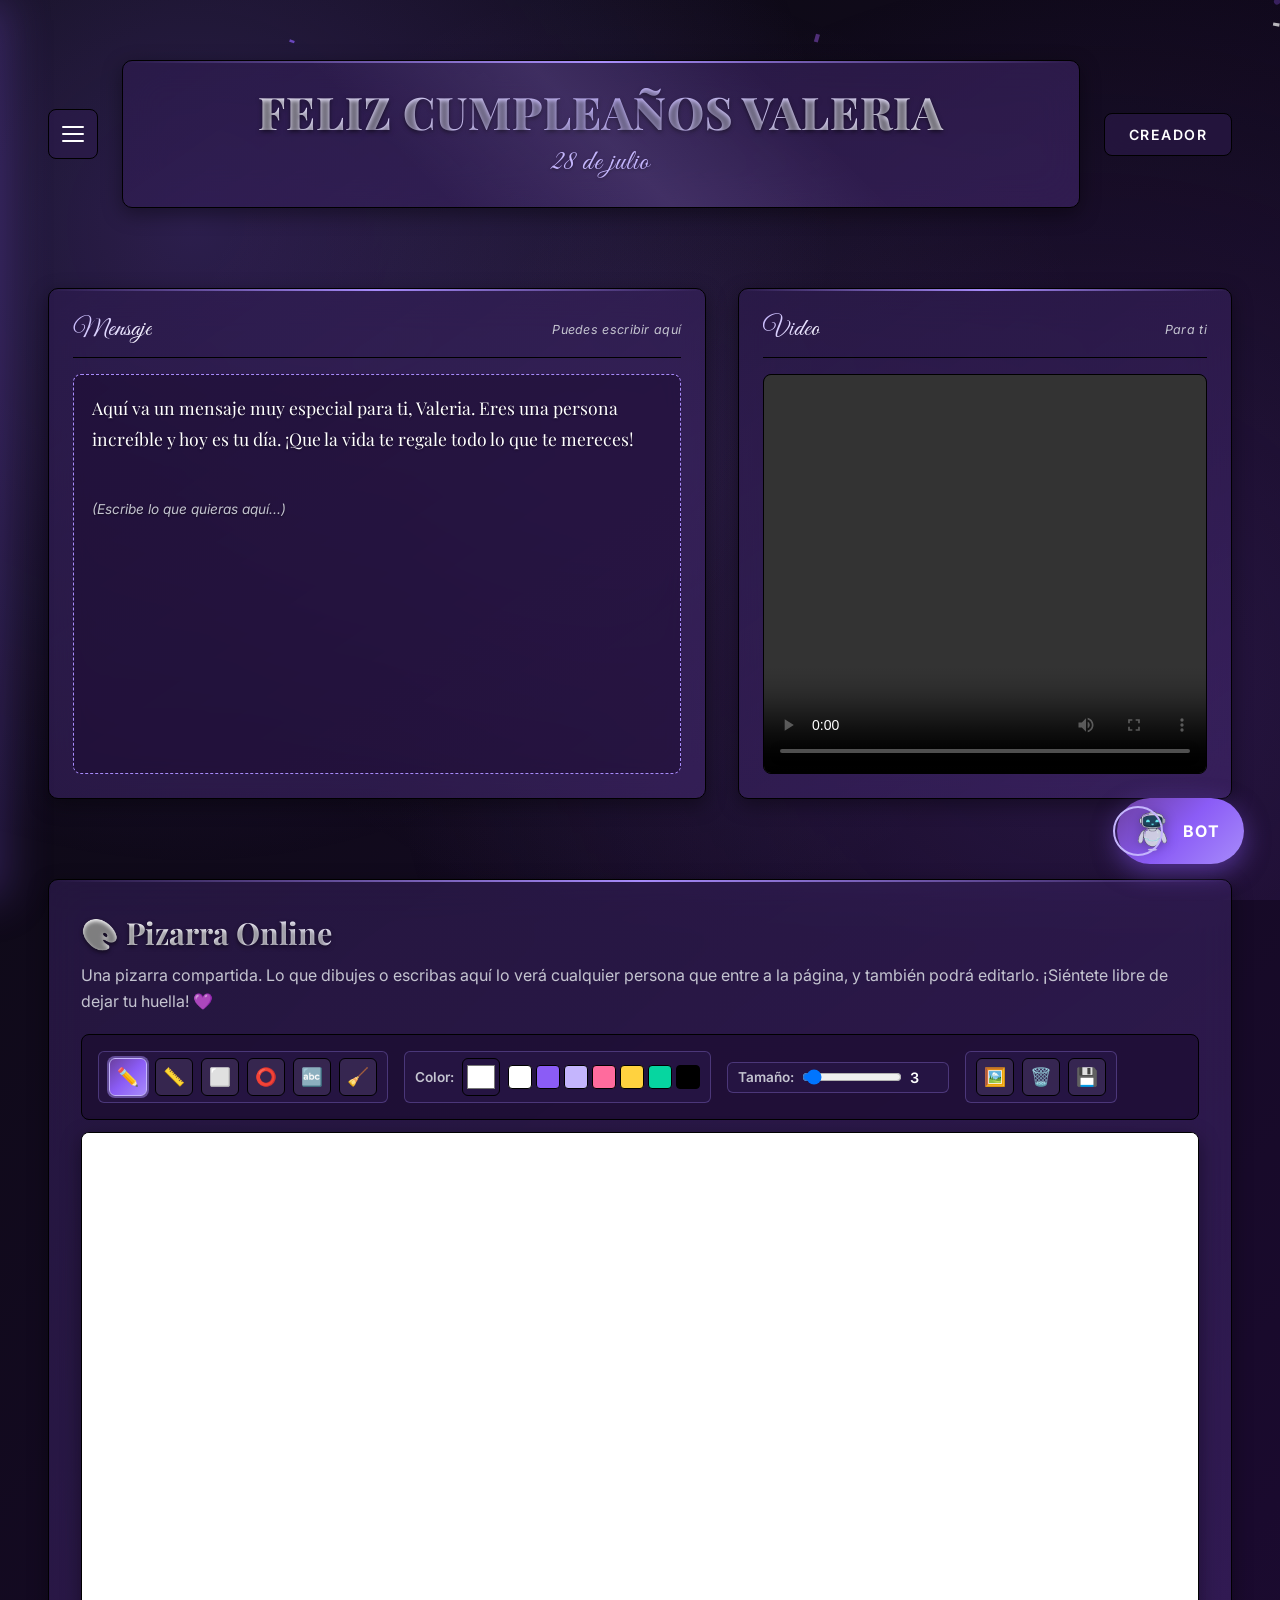
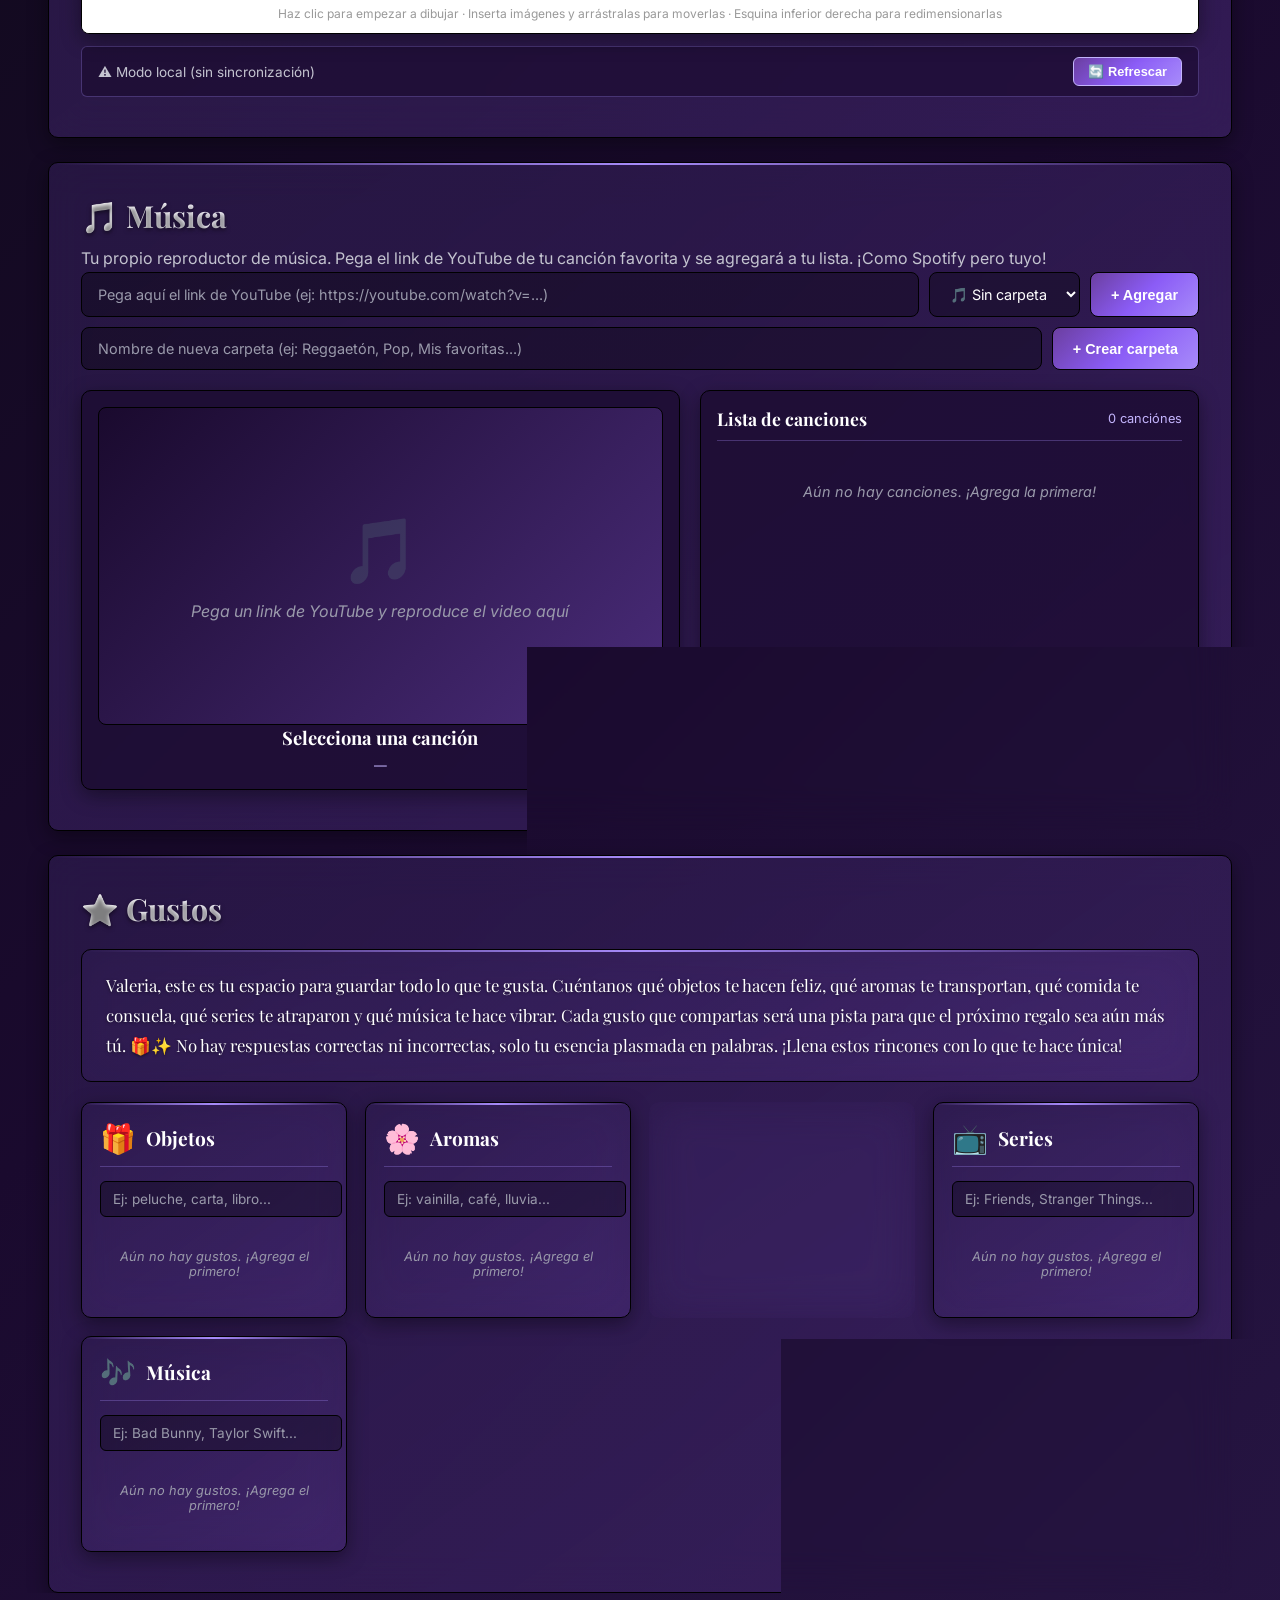
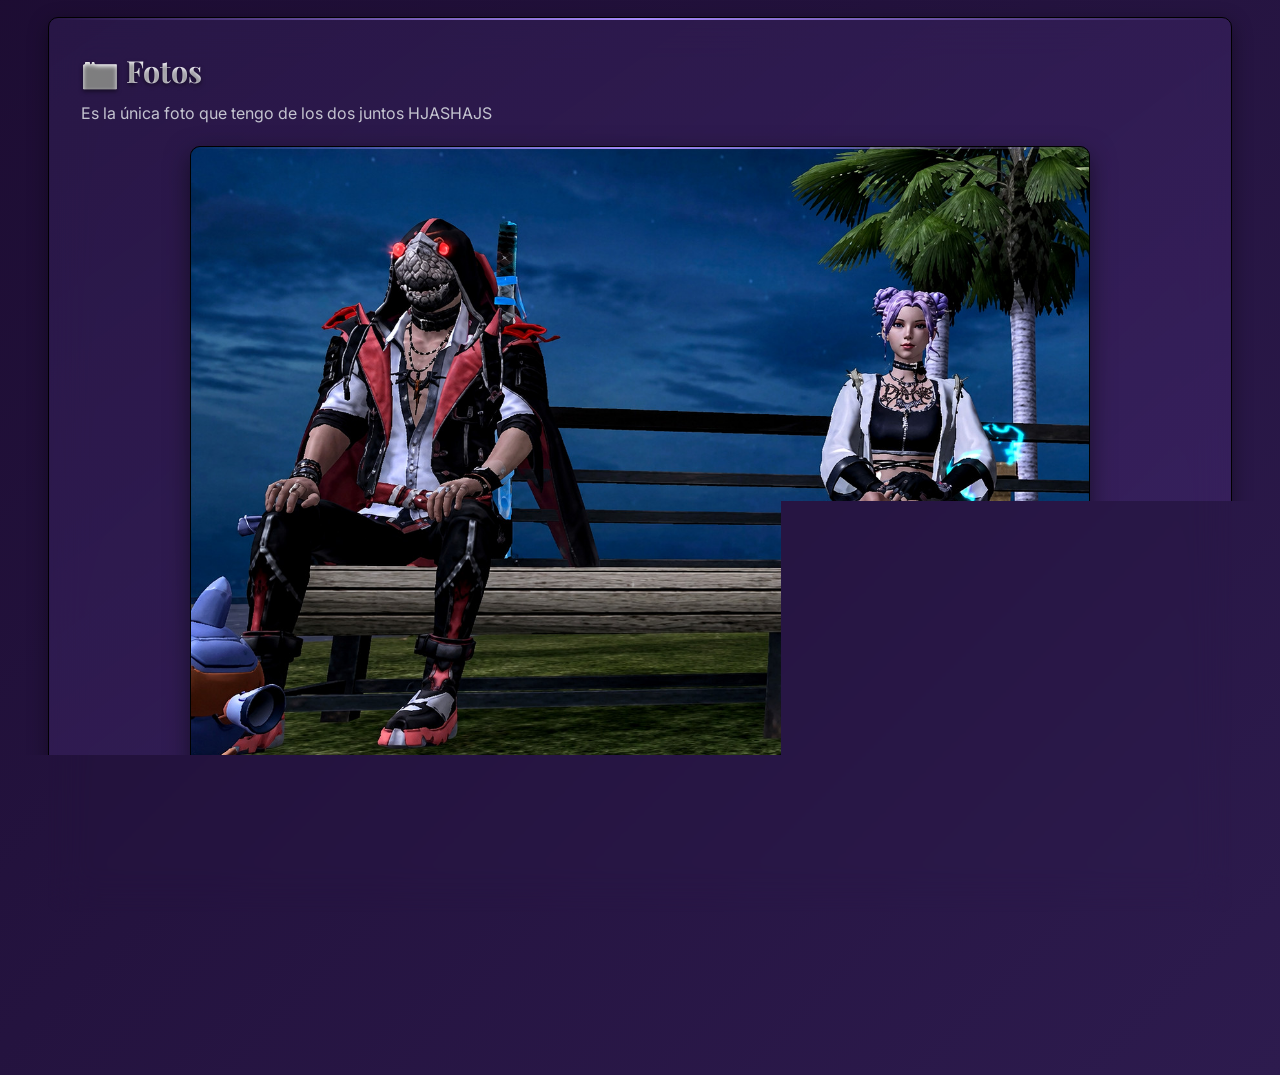
<file: index.html>
<!DOCTYPE html>
<html lang="es">
<head>
  <meta charset="UTF-8" />
  <meta name="viewport" content="width=device-width, initial-scale=1.0" />
  <title>Feliz Cumpleaños Valeria 🎂</title>
  <link rel="icon" type="image/png" sizes="64x64" href="assets/img/favicon.png" />
  <link rel="icon" type="image/png" sizes="32x32" href="assets/img/favicon-32.png" />
  <meta name="description" content="Una página especial para celebrar el cumpleaños de Valeria. 🎉" />

  <link rel="preconnect" href="https://fonts.googleapis.com" />
  <link rel="preconnect" href="https://fonts.gstatic.com" crossorigin />
  <link href="https://fonts.googleapis.com/css2?family=Great+Vibes&family=Playfair+Display:wght@400;700;900&family=Inter:wght@400;500;600;700&display=swap" rel="stylesheet" />

  <link rel="stylesheet" href="styles.css" />
  <link rel="stylesheet" href="sections.css" />
</head>
<body>

  <canvas id="confetti"></canvas>
  <div class="bg-halos" aria-hidden="true"></div>

  <!-- Drawer del menú hamburguesa -->
  <div class="drawer-overlay" id="drawerOverlay"></div>
  <aside class="drawer" id="drawer">
    <button class="drawer-close" id="drawerClose" aria-label="Cerrar menú">✕</button>
    <h3 class="drawer-title">Menú</h3>
    <nav class="drawer-nav">
      <a href="#inicio" class="drawer-link">🏠 Inicio</a>
      <a href="#mensaje" class="drawer-link">💌 Mensaje</a>
      <a href="#video" class="drawer-link">🎬 Video</a>
      <a href="#pizarra" class="drawer-link">🎨 Pizarra</a>
      <a href="#musica" class="drawer-link">🎵 Música</a>
      <a href="#gustos" class="drawer-link">⭐ Gustos</a>
      <a href="#fotos" class="drawer-link">📷 Fotos</a>
      <a href="creador.html" class="drawer-link">👤 Creador</a>
    </nav>
    <p class="drawer-footer">Feliz cumpleaños Valeria :D</p>
  </aside>

  <main class="main-content" id="inicio">

    <header class="main-header">
      <button class="btn-menu" id="btnMenu" aria-label="Abrir menú">
        <span></span><span></span><span></span>
      </button>

      <div class="title-box">
        <h1 class="title">FELIZ CUMPLEAÑOS VALERIA</h1>
        <p class="subtitle">28 de julio</p>
      </div>

      <a href="creador.html" class="btn-creator">
        <span>CREADOR</span>
      </a>
    </header>

    <!-- Mensaje + Video -->
    <section class="content-grid">
      <article class="card text-card" id="mensaje">
        <div class="card-header">
          <span class="card-tag">Mensaje</span>
          <span class="card-hint" id="editHint">Puedes escribir aquí</span>
        </div>
        <div
          class="editable-text"
          id="editableMessage"
          contenteditable="true"
          spellcheck="false"
        >Aquí va un mensaje muy especial para ti, Valeria. Eres una persona increíble y hoy es tu día. ¡Que la vida te regale todo lo que te mereces!<br><br><span class="placeholder-hint">(Escribe lo que quieras aquí...)</span></div>
      </article>

      <article class="card video-card" id="video">
        <div class="card-header">
          <span class="card-tag">Video</span>
          <span class="card-hint">Para ti</span>
        </div>
        <div class="video-wrapper">
          <video controls loop playsinline preload="metadata">
            <source src="assets/video/valee.mp4" type="video/mp4" />
            Tu navegador no soporta el elemento de video.
          </video>
        </div>
      </article>
    </section>

    <!-- ============ PIZARRA ============ -->
    <section class="extra-section pizarra-section" id="pizarra">
      <h2 class="section-title">🎨 Pizarra Online</h2>
      <p class="section-desc">Una pizarra compartida. Lo que dibujes o escribas aquí lo verá cualquier persona que entre a la página, y también podrá editarlo. ¡Siéntete libre de dejar tu huella! 💜</p>

      <div class="pizarra-toolbar">
        <div class="tool-group">
          <button class="tool-btn active" data-tool="pen" title="Lápiz">✏️</button>
          <button class="tool-btn" data-tool="line" title="Línea">📏</button>
          <button class="tool-btn" data-tool="rect" title="Rectángulo">⬜</button>
          <button class="tool-btn" data-tool="circle" title="Círculo">⭕</button>
          <button class="tool-btn" data-tool="text" title="Texto">🔤</button>
          <button class="tool-btn" data-tool="eraser" title="Borrador">🧹</button>
        </div>
        <div class="tool-group">
          <label class="tool-label">Color:</label>
          <input type="color" class="color-picker" id="pizarraColor" value="#ffffff" />
          <div class="color-presets">
            <button class="color-preset" style="background:#ffffff" data-color="#ffffff"></button>
            <button class="color-preset" style="background:#8b5cf6" data-color="#8b5cf6"></button>
            <button class="color-preset" style="background:#c4b5fd" data-color="#c4b5fd"></button>
            <button class="color-preset" style="background:#ff6b9d" data-color="#ff6b9d"></button>
            <button class="color-preset" style="background:#ffd23f" data-color="#ffd23f"></button>
            <button class="color-preset" style="background:#06d6a0" data-color="#06d6a0"></button>
            <button class="color-preset" style="background:#000000" data-color="#000000"></button>
          </div>
        </div>
        <div class="tool-group">
          <label class="tool-label">Tamaño:</label>
          <input type="range" class="size-slider" id="pizarraSize" min="1" max="40" value="3" />
          <span class="size-value" id="pizarraSizeValue">3</span>
        </div>
        <div class="tool-group">
          <button class="tool-btn" id="addImageBtn" title="Insertar imagen">🖼️</button>
          <input type="file" id="imageInput" accept="image/*" style="display:none" />
          <button class="tool-btn" id="clearBtn" title="Limpiar todo">🗑️</button>
          <button class="tool-btn" id="saveBtn" title="Guardar">💾</button>
        </div>
      </div>

      <div class="pizarra-container">
        <canvas id="pizarraCanvas" width="1200" height="700"></canvas>
        <div class="pizarra-hint">Haz clic para empezar a dibujar · Inserta imágenes y arrástralas para moverlas · Esquina inferior derecha para redimensionarlas</div>
      </div>

      <div class="pizarra-status">
        <span id="pizarraStatus">↻ Cargando estado compartido...</span>
        <button class="refresh-btn" id="refreshPizarra" title="Refrescar">🔄 Refrescar</button>
      </div>
    </section>


    <!-- ============ MÚSICA ============ -->
    <section class="extra-section musica-section" id="musica">
      <h2 class="section-title">🎵 Música</h2>
      <p class="section-desc">Tu propio reproductor de música. Pega el link de YouTube de tu canción favorita y se agregará a tu lista. ¡Como Spotify pero tuyo!</p>

      <div class="musica-add-row">
        <input type="text" class="musica-input" id="musicaInput" placeholder="Pega aquí el link de YouTube (ej: https://youtube.com/watch?v=...)" />
        <select class="musica-folder-select" id="musicaFolderSelect">
          <option value="">🎵 Sin carpeta</option>
        </select>
        <button class="musica-add-btn" id="musicaAddBtn">+ Agregar</button>
      </div>

      <div class="musica-folder-row">
        <input type="text" class="musica-folder-input" id="musicaFolderInput" placeholder="Nombre de nueva carpeta (ej: Reggaetón, Pop, Mis favoritas...)" />
        <button class="musica-folder-btn" id="musicaFolderBtn">+ Crear carpeta</button>
      </div>

      <div class="musica-player-area">
        <div class="musica-player">
          <!-- YouTube iframe directo -->
          <div class="yt-video-wrapper">
            <iframe id="ytFrame" src="" allow="accelerometer; autoplay; clipboard-write; encrypted-media; gyroscope; picture-in-picture" allowfullscreen frameborder="0"></iframe>
            <div class="yt-placeholder" id="ytPlaceholder">
              <span>🎵</span>
              <p>Pega un link de YouTube y reproduce el video aquí</p>
            </div>
          </div>

          <!-- Info de la canción actual -->
          <div class="mp3-info">
            <p class="mp3-title" id="mp3Title">Selecciona una canción</p>
            <p class="mp3-folder" id="mp3Folder">—</p>
          </div>
        </div>

        <div class="musica-list-area">
          <div class="musica-list-header">
            <h3>Lista de canciones</h3>
            <span class="musica-count" id="musicaCount">0 canciones</span>
          </div>
          <ul class="musica-list" id="musicaList">
            <li class="musica-empty">Aún no hay canciones. ¡Agrega la primera!</li>
          </ul>
        </div>
      </div>
    </section>

    <!-- ============ GUSTOS ============ -->
    <section class="extra-section gustos-section" id="gustos">
      <h2 class="section-title">⭐ Gustos</h2>
      <p class="gustos-intro">
        Valeria, este es tu espacio para guardar todo lo que te gusta. Cuéntanos qué objetos te hacen feliz,
        qué aromas te transportan, qué comida te consuela, qué series te atraparon y qué música te hace vibrar.
        Cada gusto que compartas será una pista para que el próximo regalo sea aún más tú. 🎁✨
        No hay respuestas correctas ni incorrectas, solo tu esencia plasmada en palabras.
        ¡Llena estos rincones con lo que te hace única!
      </p>

      <div class="gustos-grid">
        <article class="gusto-card" data-category="objetos">
          <header class="gusto-header">
            <span class="gusto-icon">🎁</span>
            <h3 class="gusto-title">Objetos</h3>
          </header>
          <div class="gusto-input-row">
            <input type="text" class="gusto-input" placeholder="Ej: peluche, carta, libro..." />
            <button class="gusto-add-btn">+</button>
          </div>
          <ul class="gusto-list"></ul>
        </article>

        <article class="gusto-card" data-category="aromas">
          <header class="gusto-header">
            <span class="gusto-icon">🌸</span>
            <h3 class="gusto-title">Aromas</h3>
          </header>
          <div class="gusto-input-row">
            <input type="text" class="gusto-input" placeholder="Ej: vainilla, café, lluvia..." />
            <button class="gusto-add-btn">+</button>
          </div>
          <ul class="gusto-list"></ul>
        </article>

        <article class="gusto-card" data-category="comida">
          <header class="gusto-header">
            <span class="gusto-icon">🍕</span>
            <h3 class="gusto-title">Comida</h3>
          </header>
          <div class="gusto-input-row">
            <input type="text" class="gusto-input" placeholder="Ej: pizza, chocolate, sushi..." />
            <button class="gusto-add-btn">+</button>
          </div>
          <ul class="gusto-list"></ul>
        </article>

        <article class="gusto-card" data-category="series">
          <header class="gusto-header">
            <span class="gusto-icon">📺</span>
            <h3 class="gusto-title">Series</h3>
          </header>
          <div class="gusto-input-row">
            <input type="text" class="gusto-input" placeholder="Ej: Friends, Stranger Things..." />
            <button class="gusto-add-btn">+</button>
          </div>
          <ul class="gusto-list"></ul>
        </article>

        <article class="gusto-card" data-category="musica">
          <header class="gusto-header">
            <span class="gusto-icon">🎶</span>
            <h3 class="gusto-title">Música</h3>
          </header>
          <div class="gusto-input-row">
            <input type="text" class="gusto-input" placeholder="Ej: Bad Bunny, Taylor Swift..." />
            <button class="gusto-add-btn">+</button>
          </div>
          <ul class="gusto-list"></ul>
        </article>
      </div>
    </section>

    <!-- ============ FOTOS ============ -->
    <section class="extra-section" id="fotos">
      <h2 class="section-title">📷 Fotos</h2>
      <p class="section-desc">Es la única foto que tengo de los dos juntos HJASHAJS</p>
      <div class="fotos-gallery">
        <div class="foto-card">
          <img src="assets/img/foto-juntos.jpg" alt="Foto juntos" class="foto-img" loading="lazy" />
        </div>
      </div>
    </section>

    <!-- Botón flotante BOT -->
    <button class="btn-bot" id="btnBot" aria-label="Abrir chat con el bot">
      <img src="assets/img/bot-avatar.png" alt="Bot" class="bot-img" />
      <span class="bot-label">BOT</span>
      <span class="bot-pulse"></span>
    </button>

  </main>

  <!-- Chatbot -->
  <div class="chat-overlay" id="chatOverlay"></div>
  <div class="chat-widget" id="chatWidget" aria-hidden="true">
    <header class="chat-header">
      <div class="chat-bot-info">
        <img src="assets/img/bot-avatar.png" alt="Bot" class="chat-avatar" />
        <div>
          <p class="chat-name">Bot Val</p>
          <p class="chat-status">En línea · siempre para ti</p>
        </div>
      </div>
      <button class="chat-close" id="chatClose" aria-label="Cerrar chat">✕</button>
    </header>

    <div class="chat-messages" id="chatMessages">
      <div class="msg bot-msg">
        ¡Hola Valeria! 🎉 Antes que nada: <strong>¡FELIZ CUMPLEAÑOS!</strong> Soy Bot Val, estoy aquí para darte buenos deseos y acompañarte hoy. ¿Cómo te sientes en tu día especial?
      </div>
    </div>

    <form class="chat-input-row" id="chatForm">
      <input type="text" id="chatInput" class="chat-input" placeholder="Escríbele al bot..." autocomplete="off" />
      <button type="submit" class="chat-send" aria-label="Enviar">➤</button>
    </form>
  </div>

  <script src="script.js"></script>
  <script src="sections.js"></script>
</body>
</html>
</file>
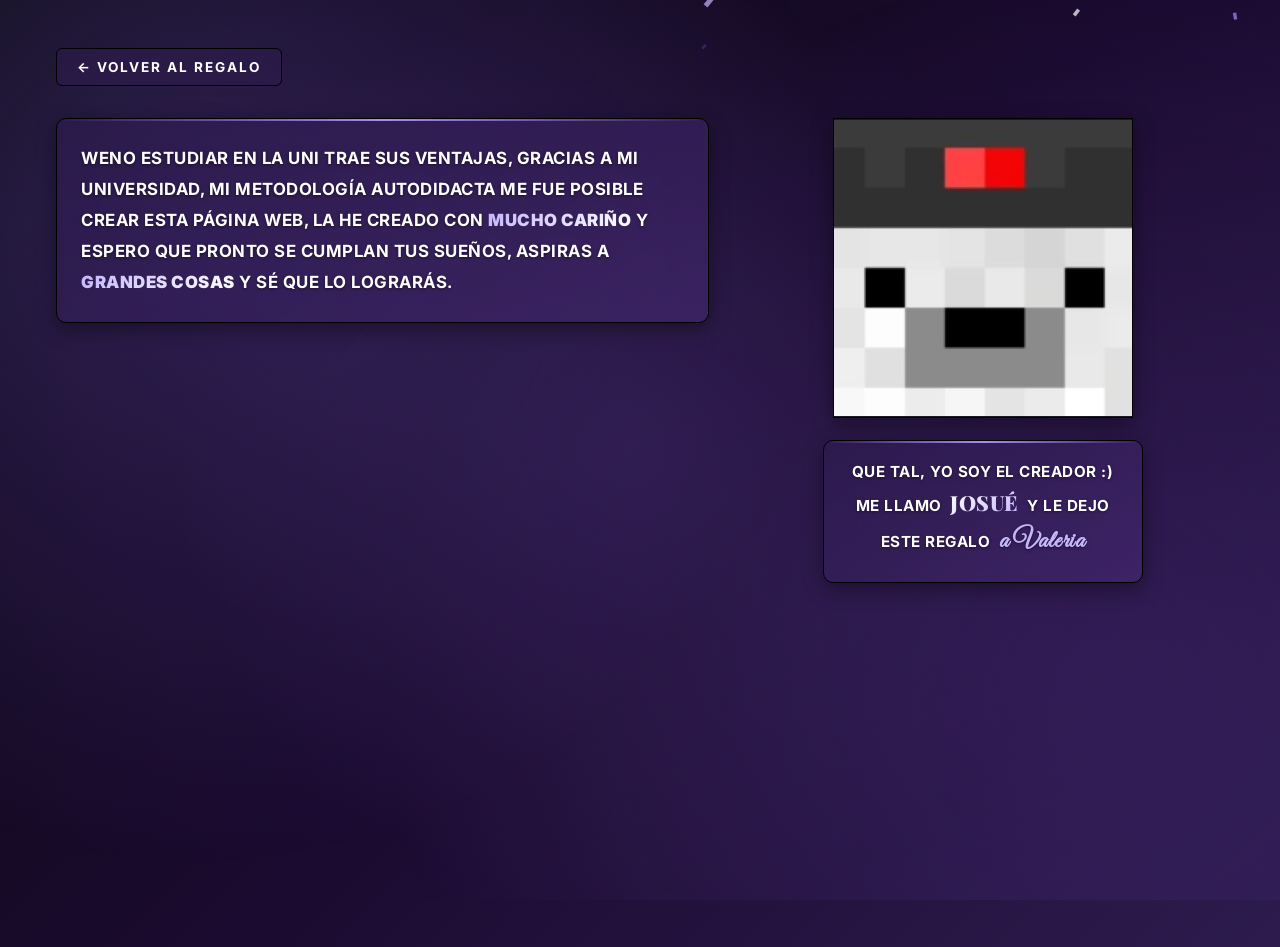
<file: creador.html>
<!DOCTYPE html>
<html lang="es">
<head>
  <meta charset="UTF-8" />
  <meta name="viewport" content="width=device-width, initial-scale=1.0" />
  <title>El Creador · Para Valeria</title>
  <link rel="icon" type="image/png" sizes="64x64" href="assets/img/favicon.png" />
  <link rel="icon" type="image/png" sizes="32x32" href="assets/img/favicon-32.png" />
  <link rel="preconnect" href="https://fonts.googleapis.com" />
  <link rel="preconnect" href="https://fonts.gstatic.com" crossorigin />
  <link href="https://fonts.googleapis.com/css2?family=Great+Vibes&family=Playfair+Display:wght@400;700;900&family=Inter:wght@400;500;600;700;900&display=swap" rel="stylesheet" />
  <link rel="stylesheet" href="styles.css" />
  <style>
    /* ====== Layout específico de la página del creador ====== */
    .creator-page {
      position: relative;
      z-index: 2;
      max-width: 1240px;
      margin: 0 auto;
      padding: 48px 36px 120px;
      min-height: 100vh;
    }

    /* Botón Volver */
    .back-btn {
      display: inline-flex;
      align-items: center;
      gap: 8px;
      padding: 10px 20px;
      border: 1.5px solid #000;
      border-radius: 6px;
      background: rgba(45, 27, 78, 0.6);
      color: var(--white);
      text-decoration: none;
      font-family: var(--font-body);
      font-weight: 700;
      font-size: 0.85rem;
      letter-spacing: 2px;
      text-transform: uppercase;
      transition: all 0.25s ease;
      margin-bottom: 32px;
    }
    .back-btn:hover {
      background: var(--purple-600);
      transform: translateX(-3px);
    }

    /* Grid de 2 columnas */
    .creator-grid {
      display: grid;
      grid-template-columns: 1.15fr 0.85fr;
      gap: 32px;
      align-items: start;
    }

    .creator-col-left {
      display: flex;
      flex-direction: column;
      gap: 24px;
    }
    .creator-col-right {
      display: flex;
      flex-direction: column;
      gap: 22px;
      align-items: center;
    }

    /* ====== Cajas con borde negro fino ====== */
    .creator-card {
      background: linear-gradient(145deg, rgba(45, 27, 78, 0.7), rgba(74, 44, 122, 0.5));
      backdrop-filter: blur(20px);
      -webkit-backdrop-filter: blur(20px);
      border: 1.5px solid #000;
      border-radius: 10px;
      padding: 24px;
      position: relative;
      box-shadow: 0 6px 20px rgba(0, 0, 0, 0.4);
      overflow: hidden;
    }
    .creator-card::before {
      content: '';
      position: absolute;
      top: 0; left: 0; right: 0;
      height: 2px;
      background: linear-gradient(90deg, transparent, var(--purple-400), transparent);
    }

    /* ====== Bloque de texto motivacional ====== */
    .creator-message {
      color: var(--white);
      font-family: 'Inter', sans-serif;
      font-weight: 700;
      font-size: 1.05rem;
      line-height: 1.85;
      letter-spacing: 0.5px;
      text-transform: uppercase;
      text-align: left;
      text-shadow: 0 1px 3px rgba(0, 0, 0, 0.5);
    }
    .creator-message .accent {
      background: linear-gradient(135deg, #c4b5fd, #ffffff);
      -webkit-background-clip: text;
      background-clip: text;
      -webkit-text-fill-color: transparent;
      font-weight: 900;
      text-shadow: none;
    }

    /* ====== Video del gato girando ====== */
    .cat-video-card {
      background: transparent;
      backdrop-filter: none;
      -webkit-backdrop-filter: none;
      border: none;
      border-radius: 0;
      padding: 0;
      box-shadow: none;
      position: relative;
      overflow: hidden;
    }
    .cat-video-wrapper {
      width: 100%;
      aspect-ratio: 9 / 16;
      max-height: 480px;
      margin: 0 auto;
      border-radius: 0;
      overflow: hidden;
      background: transparent;
      display: flex;
      align-items: center;
      justify-content: center;
      position: relative;
      border: none;
    }
    .cat-video-wrapper video {
      width: 100%;
      height: 100%;
      object-fit: cover;
      display: block;
    }

    /* ====== Foto del oso (cuadrada, sin bordes curvos, imagen completa) ====== */
    .creator-photo-card {
      width: 300px;
      height: 300px;
      border: 1.5px solid #000;
      border-radius: 0;
      padding: 0;
      background: #000;
      box-shadow: 0 6px 20px rgba(0, 0, 0, 0.4);
      overflow: hidden;
      position: relative;
    }
    .creator-photo {
      width: 100%;
      height: 100%;
      object-fit: contain;
      object-position: center;
      image-rendering: pixelated;
      image-rendering: -moz-crisp-edges;
      image-rendering: crisp-edges;
      display: block;
      background: #1a1a24;
    }

    /* ====== Texto de presentación ====== */
    .creator-intro-card {
      width: 100%;
      max-width: 320px;
      padding: 18px 22px;
      border: 1.5px solid #000;
      border-radius: 10px;
      background: linear-gradient(145deg, rgba(45, 27, 78, 0.75), rgba(74, 44, 122, 0.55));
      backdrop-filter: blur(20px);
      -webkit-backdrop-filter: blur(20px);
      box-shadow: 0 6px 20px rgba(0, 0, 0, 0.4);
      text-align: center;
      position: relative;
      overflow: hidden;
    }
    .creator-intro-card::before {
      content: '';
      position: absolute;
      top: 0; left: 0; right: 0;
      height: 2px;
      background: linear-gradient(90deg, transparent, var(--purple-400), transparent);
    }
    .creator-intro {
      color: var(--white);
      font-family: 'Inter', sans-serif;
      font-weight: 700;
      font-size: 0.95rem;
      line-height: 1.7;
      letter-spacing: 0.5px;
      text-transform: uppercase;
      text-shadow: 0 1px 3px rgba(0, 0, 0, 0.5);
    }
    .creator-intro .name {
      font-family: 'Playfair Display', serif;
      font-weight: 900;
      font-size: 1.3rem;
      background: linear-gradient(135deg, #ffffff, #c4b5fd);
      -webkit-background-clip: text;
      background-clip: text;
      -webkit-text-fill-color: transparent;
      text-transform: none;
      display: inline-block;
      margin: 0 4px;
      text-shadow: none;
    }
    .creator-intro .for {
      font-family: 'Great Vibes', cursive;
      font-size: 1.6rem;
      color: var(--purple-300);
      text-transform: none;
      display: inline-block;
      margin-left: 4px;
    }

    /* ====== RESPONSIVE ====== */
    @media (max-width: 900px) {
      .creator-grid {
        grid-template-columns: 1fr;
        gap: 28px;
      }
      .creator-col-right {
        align-items: center;
      }
    }
    @media (max-width: 600px) {
      .creator-page { padding: 32px 20px 100px; }
      .creator-message { font-size: 0.95rem; line-height: 1.7; }
      .creator-card { padding: 20px; }
      .creator-photo-card { width: 240px; height: 240px; border-radius: 0; }
    }
  </style>
</head>
<body>
  <canvas id="confetti"></canvas>
  <div class="bg-halos" aria-hidden="true"></div>

  <div class="creator-page">

    <!-- Botón VOLVER AL REGALO -->
    <a href="index.html" class="back-btn">← Volver al regalo</a>

    <!-- Grid principal 2 columnas -->
    <div class="creator-grid">

      <!-- ====== COLUMNA IZQUIERDA ====== -->
      <div class="creator-col-left">

        <!-- Bloque de texto motivacional -->
        <article class="creator-card">
          <p class="creator-message">
            WENO ESTUDIAR EN LA UNI TRAE SUS VENTAJAS, GRACIAS A MI UNIVERSIDAD,
            MI METODOLOGÍA AUTODIDACTA ME FUE POSIBLE CREAR ESTA PÁGINA WEB,
            LA HE CREADO CON <span class="accent">MUCHO CARIÑO</span> Y ESPERO
            QUE PRONTO SE CUMPLAN TUS SUEÑOS, ASPIRAS A <span class="accent">GRANDES COSAS</span>
            Y SÉ QUE LO LOGRARÁS.
          </p>
        </article>

        <!-- Video del gato girando (sin audio, en loop) -->
        <article class="cat-video-card">
          <div class="cat-video-wrapper">
            <video
              autoplay
              muted
              loop
              playsinline
              preload="auto"
            >
              <source src="assets/video/cat-spin.mp4" type="video/mp4" />
            </video>
          </div>
        </article>

      </div>

      <!-- ====== COLUMNA DERECHA ====== -->
      <div class="creator-col-right">

        <!-- Foto del oso de Minecraft (cuadrada) -->
        <div class="creator-photo-card">
          <img
            src="assets/img/minecraft-bear.png"
            alt="Foto del creador (oso de Minecraft)"
            class="creator-photo"
          />
        </div>

        <!-- Texto de presentación -->
        <div class="creator-intro-card">
          <p class="creator-intro">
            QUE TAL, YO SOY EL CREADOR :)<br>
            ME LLAMO <span class="name">JOSUÉ</span> Y LE DEJO<br>
            ESTE REGALO <span class="for">a Valeria</span>
          </p>
        </div>



      </div>
    </div>
  </div>

  <script>
    // Confeti (copia mínima)
    (function () {
      const canvas = document.getElementById('confetti');
      const ctx = canvas.getContext('2d');
      let pieces = [];
      function resize() {
        canvas.width = innerWidth;
        canvas.height = innerHeight;
      }
      resize();
      addEventListener('resize', resize);
      const colors = ['#8b5cf6', '#a78bfa', '#c4b5fd', '#6b3fa0', '#4a2c7a', '#ffffff', '#e4e4ec'];
      for (let i = 0; i < 40; i++) {
        pieces.push({
          x: Math.random() * canvas.width,
          y: Math.random() * -canvas.height,
          size: Math.random() * 8 + 4,
          color: colors[Math.floor(Math.random() * colors.length)],
          speed: Math.random() * 2 + 1,
          angle: Math.random() * Math.PI * 2,
          rot: Math.random() * 0.2 - 0.1,
        });
      }
      function draw() {
        ctx.clearRect(0, 0, canvas.width, canvas.height);
        pieces.forEach((p) => {
          p.y += p.speed;
          p.angle += p.rot;
          if (p.y > canvas.height + 10) {
            p.y = -10;
            p.x = Math.random() * canvas.width;
          }
          ctx.save();
          ctx.translate(p.x, p.y);
          ctx.rotate(p.angle);
          ctx.fillStyle = p.color;
          ctx.fillRect(-p.size / 2, -p.size / 4, p.size, p.size / 2);
          ctx.restore();
        });
        requestAnimationFrame(draw);
      }
      draw();
    })();
  </script>
</body>
</html>
</file>
<file: styles.css>
/* ============================================
   FELIZ CUMPLEAÑOS VALERIA 🎂
   Paleta: Morado · Negro · Gris · Blanco
   Estilo: Profesional con ambiente de cumpleaños
   Bordes: líneas negras finas
   ============================================ */

:root {
  /* ===== Paleta principal ===== */
  --purple-900: #1a0a2e;
  --purple-800: #2d1b4e;
  --purple-700: #4a2c7a;
  --purple-600: #6b3fa0;
  --purple-500: #8b5cf6;
  --purple-400: #a78bfa;
  --purple-300: #c4b5fd;
  --purple-200: #ddd6fe;
  --purple-100: #ede9fe;

  --black: #0a0a0f;
  --gray-900: #1a1a24;
  --gray-700: #2d2d3a;
  --gray-500: #6b6b7b;
  --gray-400: #9a9aab;
  --gray-300: #c4c4d0;
  --gray-200: #e4e4ec;
  --gray-100: #f4f4f8;
  --white: #ffffff;

  /* Degradados signature */
  --grad-primary: linear-gradient(135deg, #4a2c7a 0%, #8b5cf6 50%, #c4b5fd 100%);
  --grad-dark: linear-gradient(135deg, #0a0a0f 0%, #1a0a2e 50%, #2d1b4e 100%);
  --grad-card: linear-gradient(145deg, rgba(45, 27, 78, 0.7) 0%, rgba(74, 44, 122, 0.5) 100%);
  --grad-purple-soft: linear-gradient(135deg, #ede9fe 0%, #c4b5fd 100%);
  --grad-bot: linear-gradient(135deg, #6b3fa0 0%, #8b5cf6 50%, #a78bfa 100%);

  /* Tipografías */
  --font-title: 'Playfair Display', Georgia, serif;
  --font-script: 'Great Vibes', cursive;
  --font-body: 'Inter', system-ui, sans-serif;

  /* Bordes: línea negra fina */
  --border-line: 1.5px solid #000;
  --border-thin: 1px solid #000;
}

* {
  margin: 0;
  padding: 0;
  box-sizing: border-box;
}

html { scroll-behavior: smooth; }

body {
  font-family: var(--font-body);
  background: var(--grad-dark);
  color: var(--white);
  overflow-x: hidden;
  position: relative;
  min-height: 100vh;
  -webkit-font-smoothing: antialiased;
}

/* Fondo decorativo con halos morados */
.bg-halos {
  position: fixed;
  inset: 0;
  z-index: 0;
  pointer-events: none;
  background:
    radial-gradient(circle at 15% 25%, rgba(139, 92, 246, 0.25), transparent 50%),
    radial-gradient(circle at 85% 75%, rgba(74, 44, 122, 0.35), transparent 55%),
    radial-gradient(circle at 50% 50%, rgba(167, 139, 250, 0.10), transparent 60%);
  animation: halo-drift 18s ease-in-out infinite alternate;
}

@keyframes halo-drift {
  0% { transform: translate(0, 0) scale(1); }
  100% { transform: translate(-2%, 2%) scale(1.05); }
}

#confetti {
  position: fixed;
  inset: 0;
  z-index: 1;
  pointer-events: none;
  opacity: 0.7;
}

/* ============================================
   MAIN CONTENT
   ============================================ */
.main-content {
  position: relative;
  z-index: 2;
  max-width: 1280px;
  margin: 0 auto;
  padding: 60px 48px 140px;
  min-height: 100vh;
}

/* ===== HEADER ===== */
.main-header {
  display: flex;
  align-items: center;
  gap: 24px;
  margin-bottom: 80px;
  flex-wrap: wrap;
}

.btn-menu {
  width: 50px;
  height: 50px;
  border: var(--border-line);
  border-radius: 8px;
  background: rgba(45, 27, 78, 0.6);
  backdrop-filter: blur(12px);
  -webkit-backdrop-filter: blur(12px);
  cursor: pointer;
  display: flex;
  flex-direction: column;
  justify-content: center;
  align-items: center;
  gap: 5px;
  flex-shrink: 0;
  transition: all 0.3s cubic-bezier(0.4, 0, 0.2, 1);
}

.btn-menu span {
  display: block;
  width: 22px;
  height: 2px;
  background: var(--white);
  border-radius: 2px;
  transition: all 0.3s ease;
}

.btn-menu:hover {
  background: var(--purple-600);
  transform: translateY(-2px);
}

.title-box {
  flex: 1;
  text-align: center;
  border: var(--border-line);
  border-radius: 10px;
  background: var(--grad-card);
  backdrop-filter: blur(20px);
  -webkit-backdrop-filter: blur(20px);
  padding: 26px 38px;
  position: relative;
  min-width: 280px;
  box-shadow: 0 6px 20px rgba(0, 0, 0, 0.4);
  overflow: hidden;
}

.title-box::before {
  content: '';
  position: absolute;
  top: 0; left: 0; right: 0;
  height: 2px;
  background: linear-gradient(90deg, transparent, var(--purple-400), transparent);
}

.title-box::after {
  content: '';
  position: absolute;
  top: -50%;
  left: -50%;
  width: 200%;
  height: 200%;
  background: linear-gradient(45deg, transparent 40%, rgba(196, 181, 253, 0.12) 50%, transparent 60%);
  animation: shimmer 6s ease-in-out infinite;
  pointer-events: none;
}

@keyframes shimmer {
  0%, 100% { transform: translate(-30%, -30%) rotate(0deg); }
  50% { transform: translate(-20%, -20%) rotate(45deg); }
}

.title {
  font-family: var(--font-title);
  font-weight: 900;
  font-size: clamp(1.8rem, 3.5vw, 3rem);
  letter-spacing: 1px;
  background: linear-gradient(135deg, #ffffff 0%, #c4b5fd 50%, #ffffff 100%);
  -webkit-background-clip: text;
  background-clip: text;
  -webkit-text-fill-color: transparent;
  line-height: 1.1;
  position: relative;
  text-shadow: 0 2px 4px rgba(0, 0, 0, 0.5);
}

.subtitle {
  font-family: var(--font-script);
  font-size: 1.8rem;
  color: var(--purple-300);
  margin-top: 8px;
  font-weight: 400;
  letter-spacing: 1px;
  text-shadow: 0 1px 3px rgba(0, 0, 0, 0.5);
}

.btn-creator {
  display: inline-flex;
  align-items: center;
  justify-content: center;
  padding: 12px 24px;
  border: var(--border-line);
  border-radius: 8px;
  background: rgba(45, 27, 78, 0.6);
  backdrop-filter: blur(12px);
  -webkit-backdrop-filter: blur(12px);
  color: var(--white);
  text-decoration: none;
  font-weight: 600;
  font-size: 0.88rem;
  letter-spacing: 1.5px;
  transition: all 0.3s cubic-bezier(0.4, 0, 0.2, 1);
  flex-shrink: 0;
}

.btn-creator:hover {
  background: var(--grad-primary);
  border-color: transparent;
  transform: translateY(-3px);
}

/* ===== CONTENT GRID ===== */
.content-grid {
  display: grid;
  grid-template-columns: 1.2fr 0.9fr;
  gap: 32px;
  margin-bottom: 80px;
}

.card {
  background: var(--grad-card);
  backdrop-filter: blur(20px);
  -webkit-backdrop-filter: blur(20px);
  border: var(--border-line);
  border-radius: 10px;
  padding: 24px;
  position: relative;
  transition: transform 0.4s cubic-bezier(0.4, 0, 0.2, 1), box-shadow 0.4s ease;
  box-shadow: 0 6px 20px rgba(0, 0, 0, 0.4);
  overflow: hidden;
}

.card::before {
  content: '';
  position: absolute;
  top: 0; left: 0; right: 0;
  height: 2px;
  background: linear-gradient(90deg, transparent, var(--purple-400), transparent);
}

.card:hover {
  transform: translateY(-5px);
  box-shadow: 0 10px 28px rgba(0, 0, 0, 0.5);
}

.card-header {
  display: flex;
  justify-content: space-between;
  align-items: center;
  margin-bottom: 16px;
  padding-bottom: 12px;
  border-bottom: var(--border-thin);
}

.card-tag {
  font-family: var(--font-script);
  font-weight: 400;
  font-size: 1.6rem;
  background: linear-gradient(135deg, #c4b5fd, #ffffff);
  -webkit-background-clip: text;
  background-clip: text;
  -webkit-text-fill-color: transparent;
}

.card-hint {
  font-size: 0.78rem;
  color: var(--gray-300);
  font-style: italic;
  letter-spacing: 0.3px;
}

/* Texto editable */
.text-card { display: flex; flex-direction: column; }

.editable-text {
  flex: 1;
  min-height: 240px;
  font-family: var(--font-title);
  font-weight: 400;
  font-size: 1.1rem;
  line-height: 1.75;
  color: var(--white);
  padding: 18px;
  border: 1.5px dashed var(--purple-400);
  border-radius: 8px;
  background: rgba(26, 10, 46, 0.5);
  outline: none;
  transition: all 0.3s ease;
  text-shadow: 0 1px 2px rgba(0, 0, 0, 0.5);
}

.editable-text:focus {
  border-color: var(--purple-300);
  border-style: solid;
  background: rgba(45, 27, 78, 0.7);
  box-shadow: 0 0 0 4px rgba(139, 92, 246, 0.15);
}

.placeholder-hint {
  display: block;
  margin-top: 12px;
  font-family: var(--font-body);
  font-size: 0.85rem;
  color: var(--gray-300);
  font-style: italic;
}

/* Video */
.video-card { display: flex; flex-direction: column; }

.video-wrapper {
  flex: 1;
  min-height: 400px;
  border-radius: 8px;
  overflow: hidden;
  background: var(--black);
  display: flex;
  align-items: center;
  justify-content: center;
  border: var(--border-thin);
}

.video-wrapper video {
  width: 100%;
  height: 100%;
  max-height: 560px;
  object-fit: cover;
  display: block;
}

/* ===== SECCIONES EXTRA ===== */
.extra-section {
  background: var(--grad-card);
  backdrop-filter: blur(20px);
  -webkit-backdrop-filter: blur(20px);
  border: var(--border-line);
  border-radius: 10px;
  padding: 32px;
  margin-bottom: 24px;
  opacity: 0;
  transform: translateY(40px);
  transition: opacity 0.8s ease, transform 0.8s ease;
  box-shadow: 0 6px 20px rgba(0, 0, 0, 0.4);
  position: relative;
  overflow: hidden;
}

.extra-section::before {
  content: '';
  position: absolute;
  top: 0; left: 0; right: 0;
  height: 2px;
  background: linear-gradient(90deg, transparent, var(--purple-400), transparent);
}

.extra-section.is-visible {
  opacity: 1;
  transform: translateY(0);
}

.section-title {
  font-family: var(--font-title);
  font-weight: 700;
  font-size: 1.9rem;
  margin-bottom: 10px;
  background: linear-gradient(135deg, #ffffff 0%, #c4b5fd 100%);
  -webkit-background-clip: text;
  background-clip: text;
  -webkit-text-fill-color: transparent;
  text-shadow: 0 2px 4px rgba(0, 0, 0, 0.5);
}

.section-desc {
  color: var(--gray-300);
  font-size: 1rem;
  line-height: 1.6;
}

/* ===== BOTÓN FLOTANTE BOT ===== */
.btn-bot {
  position: fixed;
  bottom: 36px;
  right: 36px;
  display: flex;
  align-items: center;
  gap: 10px;
  padding: 12px 24px 12px 14px;
  border: none;
  border-radius: 999px;
  background: var(--grad-bot);
  cursor: pointer;
  font-family: var(--font-body);
  font-weight: 700;
  font-size: 1rem;
  letter-spacing: 1.5px;
  color: var(--white);
  box-shadow: 0 8px 24px rgba(139, 92, 246, 0.5), 0 4px 12px rgba(26, 10, 46, 0.4);
  transition: all 0.3s cubic-bezier(0.4, 0, 0.2, 1);
  z-index: 50;
}

.btn-bot:hover {
  transform: translateY(-3px) scale(1.03);
  box-shadow: 0 14px 32px rgba(139, 92, 246, 0.65), 0 6px 16px rgba(26, 10, 46, 0.5);
}

.btn-bot:active {
  transform: translateY(0) scale(0.98);
}

.bot-img {
  width: 42px;
  height: 42px;
  object-fit: contain;
  filter: drop-shadow(0 2px 6px rgba(0,0,0,0.3));
  animation: bot-bob 3s ease-in-out infinite;
}

@keyframes bot-bob {
  0%, 100% { transform: translateY(0) rotate(-2deg); }
  50% { transform: translateY(-3px) rotate(2deg); }
}

.bot-label { position: relative; }

.bot-pulse {
  position: absolute;
  top: 50%;
  left: 21px;
  transform: translate(-50%, -50%);
  width: 50px;
  height: 50px;
  border-radius: 50%;
  border: 2px solid var(--purple-300);
  animation: bot-pulse 2.5s ease-out infinite;
  pointer-events: none;
}

@keyframes bot-pulse {
  0% { transform: translate(-50%, -50%) scale(0.9); opacity: 0.8; }
  100% { transform: translate(-50%, -50%) scale(1.6); opacity: 0; }
}

/* ============================================
   DRAWER (menú hamburguesa)
   ============================================ */
.drawer-overlay {
  position: fixed;
  inset: 0;
  background: rgba(10, 10, 15, 0.7);
  backdrop-filter: blur(6px);
  -webkit-backdrop-filter: blur(6px);
  opacity: 0;
  visibility: hidden;
  transition: opacity 0.3s ease, visibility 0.3s ease;
  z-index: 100;
}

.drawer-overlay.is-open {
  opacity: 1;
  visibility: visible;
}

.drawer {
  position: fixed;
  top: 0;
  left: 0;
  width: 320px;
  max-width: 85vw;
  height: 100vh;
  background: var(--grad-dark);
  border-right: var(--border-line);
  box-shadow: 8px 0 40px rgba(139, 92, 246, 0.25);
  padding: 36px 28px;
  transform: translateX(-100%);
  transition: transform 0.4s cubic-bezier(0.65, 0, 0.35, 1);
  z-index: 101;
  display: flex;
  flex-direction: column;
}

.drawer.is-open { transform: translateX(0); }

.drawer-close {
  position: absolute;
  top: 20px;
  right: 20px;
  width: 36px;
  height: 36px;
  border: 1.5px solid var(--purple-400);
  border-radius: 6px;
  background: rgba(255, 255, 255, 0.05);
  color: var(--white);
  cursor: pointer;
  font-size: 1rem;
  display: flex;
  align-items: center;
  justify-content: center;
  transition: all 0.25s ease;
}

.drawer-close:hover {
  background: var(--purple-600);
  border-color: var(--purple-300);
  transform: rotate(90deg);
}

.drawer-title {
  font-family: var(--font-title);
  font-weight: 900;
  font-size: 1.8rem;
  margin-bottom: 28px;
  background: var(--grad-primary);
  -webkit-background-clip: text;
  background-clip: text;
  -webkit-text-fill-color: transparent;
}

.drawer-nav {
  display: flex;
  flex-direction: column;
  gap: 4px;
}

.drawer-link {
  display: block;
  padding: 12px 16px;
  border-radius: 8px;
  color: var(--gray-200);
  text-decoration: none;
  font-weight: 500;
  font-size: 0.95rem;
  letter-spacing: 0.5px;
  transition: all 0.25s ease;
  border: 1px solid transparent;
}

.drawer-link:hover {
  background: rgba(139, 92, 246, 0.15);
  color: var(--white);
  border-color: rgba(167, 139, 250, 0.3);
  transform: translateX(6px);
}

.drawer-footer {
  margin-top: auto;
  padding-top: 24px;
  border-top: 1px dashed rgba(167, 139, 250, 0.3);
  font-family: var(--font-script);
  font-size: 1.5rem;
  color: var(--purple-300);
  text-align: center;
  letter-spacing: 0.5px;
}

/* ============================================
   CHAT WIDGET
   ============================================ */
.chat-overlay {
  position: fixed;
  inset: 0;
  background: rgba(10, 10, 15, 0.5);
  backdrop-filter: blur(4px);
  -webkit-backdrop-filter: blur(4px);
  opacity: 0;
  visibility: hidden;
  transition: opacity 0.3s ease, visibility 0.3s ease;
  z-index: 200;
}

.chat-overlay.is-open {
  opacity: 1;
  visibility: visible;
}

.chat-widget {
  position: fixed;
  bottom: 110px;
  right: 36px;
  width: 380px;
  max-width: calc(100vw - 32px);
  height: 540px;
  max-height: calc(100vh - 140px);
  background: var(--grad-card);
  border: var(--border-line);
  border-radius: 14px;
  box-shadow: 0 20px 50px rgba(26, 10, 46, 0.5);
  display: flex;
  flex-direction: column;
  transform: translateY(20px) scale(0.95);
  opacity: 0;
  visibility: hidden;
  transition: all 0.35s cubic-bezier(0.4, 0, 0.2, 1);
  z-index: 201;
  overflow: hidden;
  backdrop-filter: blur(20px);
  -webkit-backdrop-filter: blur(20px);
}

.chat-widget.is-open {
  transform: translateY(0) scale(1);
  opacity: 1;
  visibility: visible;
}

.chat-header {
  background: linear-gradient(135deg, #1a0a2e 0%, #2d1b4e 50%, #4a2c7a 100%);
  color: var(--white);
  padding: 16px 20px;
  display: flex;
  align-items: center;
  justify-content: space-between;
  border-bottom: var(--border-thin);
}

.chat-bot-info {
  display: flex;
  align-items: center;
  gap: 14px;
}

.chat-avatar {
  width: 48px;
  height: 48px;
  object-fit: contain;
  filter: drop-shadow(0 2px 4px rgba(0,0,0,0.3));
}

.chat-name {
  font-family: var(--font-title);
  font-weight: 700;
  font-size: 1.1rem;
  color: var(--white);
}

.chat-status {
  font-size: 0.75rem;
  color: var(--purple-300);
  letter-spacing: 0.3px;
}

.chat-close {
  background: rgba(255, 255, 255, 0.08);
  border: 1px solid rgba(167, 139, 250, 0.4);
  border-radius: 6px;
  width: 32px;
  height: 32px;
  color: var(--white);
  cursor: pointer;
  font-size: 0.9rem;
  transition: all 0.2s ease;
}

.chat-close:hover {
  background: var(--purple-600);
  border-color: var(--purple-300);
  transform: rotate(90deg);
}

.chat-messages {
  flex: 1;
  overflow-y: auto;
  padding: 22px;
  display: flex;
  flex-direction: column;
  gap: 14px;
  background: linear-gradient(180deg, rgba(26, 10, 46, 0.6) 0%, rgba(45, 27, 78, 0.6) 100%);
}

.msg {
  max-width: 82%;
  padding: 12px 16px;
  border-radius: 14px;
  font-size: 0.92rem;
  line-height: 1.55;
  animation: msgIn 0.35s cubic-bezier(0.4, 0, 0.2, 1);
}

@keyframes msgIn {
  from { opacity: 0; transform: translateY(10px); }
  to { opacity: 1; transform: translateY(0); }
}

.bot-msg {
  background: rgba(45, 27, 78, 0.85);
  color: var(--white);
  border-bottom-left-radius: 4px;
  align-self: flex-start;
  border: 1px solid rgba(167, 139, 250, 0.3);
}

.user-msg {
  background: var(--grad-bot);
  color: var(--white);
  border-bottom-right-radius: 4px;
  align-self: flex-end;
  box-shadow: 0 4px 12px rgba(139, 92, 246, 0.3);
}

.chat-input-row {
  display: flex;
  padding: 12px;
  border-top: var(--border-thin);
  background: rgba(26, 10, 46, 0.8);
  gap: 8px;
}

.chat-input {
  flex: 1;
  padding: 11px 16px;
  border: 1px solid var(--gray-700);
  border-radius: 999px;
  font-family: var(--font-body);
  font-size: 0.92rem;
  color: var(--white);
  outline: none;
  transition: border-color 0.2s ease, box-shadow 0.2s ease;
  background: rgba(0, 0, 0, 0.3);
}

.chat-input::placeholder { color: var(--gray-400); }

.chat-input:focus {
  border-color: var(--purple-500);
  box-shadow: 0 0 0 3px rgba(139, 92, 246, 0.15);
  background: rgba(0, 0, 0, 0.5);
}

.chat-send {
  width: 44px;
  height: 44px;
  border: none;
  border-radius: 50%;
  background: var(--grad-bot);
  color: var(--white);
  cursor: pointer;
  font-size: 1rem;
  transition: all 0.25s ease;
  display: flex;
  align-items: center;
  justify-content: center;
  box-shadow: 0 4px 12px rgba(139, 92, 246, 0.4);
}

.chat-send:hover {
  transform: scale(1.1) rotate(-5deg);
  box-shadow: 0 6px 16px rgba(139, 92, 246, 0.55);
}

/* ============================================
   RESPONSIVE
   ============================================ */
@media (max-width: 960px) {
  .main-content {
    padding: 40px 28px 120px;
  }
  .content-grid {
    grid-template-columns: 1fr;
  }
  .btn-bot {
    bottom: 24px;
    right: 24px;
    padding: 10px 20px 10px 12px;
  }
  .bot-img { width: 38px; height: 38px; }
  .bot-pulse { width: 46px; height: 46px; left: 19px; }
  .chat-widget {
    right: 16px;
    bottom: 90px;
    width: calc(100vw - 32px);
  }
}

@media (max-width: 600px) {
  .main-header {
    gap: 12px;
  }
  .title-box { padding: 22px 24px; min-width: 0; }
  .btn-creator { padding: 10px 16px; font-size: 0.8rem; }
  .video-wrapper { min-height: 300px; }
  .editable-text { min-height: 200px; font-size: 1rem; }
  .extra-section { padding: 26px 22px; }
}

/* Scrollbar */
.chat-messages::-webkit-scrollbar { width: 8px; }
.chat-messages::-webkit-scrollbar-track { background: transparent; }
.chat-messages::-webkit-scrollbar-thumb {
  background: var(--purple-300);
  border-radius: 4px;
}
.chat-messages::-webkit-scrollbar-thumb:hover {
  background: var(--purple-500);
}
</file>
<file: sections.css>
/* ============================================
   ESTILOS PARA LAS NUEVAS SECCIONES
   Pizarra · Cartas · Música · Gustos
   ============================================ */

/* ============ PIZARRA ============ */
.pizarra-section { padding-bottom: 40px; }

.pizarra-toolbar {
  display: flex;
  flex-wrap: wrap;
  gap: 16px;
  align-items: center;
  padding: 16px;
  background: rgba(26, 10, 46, 0.6);
  border: 1.5px solid #000;
  border-radius: 8px;
  margin: 20px 0 12px;
}

.tool-group {
  display: flex;
  align-items: center;
  gap: 8px;
  padding: 6px 10px;
  background: rgba(45, 27, 78, 0.5);
  border: 1px solid rgba(167, 139, 250, 0.3);
  border-radius: 6px;
}

.tool-label {
  font-size: 0.85rem;
  color: var(--gray-300);
  font-weight: 600;
}

.tool-btn {
  width: 38px;
  height: 38px;
  border: 1.5px solid #000;
  border-radius: 6px;
  background: rgba(255, 255, 255, 0.08);
  color: var(--white);
  cursor: pointer;
  font-size: 1.1rem;
  display: flex;
  align-items: center;
  justify-content: center;
  transition: all 0.2s ease;
}

.tool-btn:hover {
  background: var(--purple-600);
  transform: translateY(-2px);
}

.tool-btn.active {
  background: var(--grad-bot);
  border-color: var(--purple-300);
  box-shadow: 0 0 0 2px rgba(167, 139, 250, 0.5);
}

.color-picker {
  width: 38px;
  height: 38px;
  border: 1.5px solid #000;
  border-radius: 6px;
  cursor: pointer;
  background: transparent;
  padding: 2px;
}

.color-presets {
  display: flex;
  gap: 4px;
}

.color-preset {
  width: 24px;
  height: 24px;
  border: 1.5px solid #000;
  border-radius: 4px;
  cursor: pointer;
  transition: transform 0.15s ease;
}

.color-preset:hover { transform: scale(1.15); }

.size-slider {
  width: 100px;
  cursor: pointer;
}

.size-value {
  font-size: 0.9rem;
  color: var(--white);
  font-weight: 600;
  min-width: 28px;
}

.pizarra-container {
  position: relative;
  background: #ffffff;
  border: 1.5px solid #000;
  border-radius: 8px;
  overflow: hidden;
  box-shadow: 0 6px 20px rgba(0, 0, 0, 0.4);
}

#pizarraCanvas {
  display: block;
  width: 100%;
  height: 500px;
  cursor: crosshair;
  background: #ffffff;
  touch-action: none;
}

.pizarra-hint {
  position: absolute;
  bottom: 8px;
  left: 50%;
  transform: translateX(-50%);
  font-size: 0.75rem;
  color: #999;
  background: rgba(255, 255, 255, 0.8);
  padding: 4px 12px;
  border-radius: 4px;
  pointer-events: none;
  white-space: nowrap;
}

.pizarra-status {
  display: flex;
  justify-content: space-between;
  align-items: center;
  margin-top: 12px;
  padding: 10px 16px;
  background: rgba(26, 10, 46, 0.6);
  border: 1px solid rgba(167, 139, 250, 0.3);
  border-radius: 6px;
  font-size: 0.85rem;
  color: var(--gray-300);
}

.refresh-btn {
  background: var(--grad-bot);
  border: 1px solid var(--purple-300);
  color: var(--white);
  padding: 6px 14px;
  border-radius: 6px;
  cursor: pointer;
  font-weight: 600;
  font-size: 0.8rem;
  transition: all 0.2s ease;
}

.refresh-btn:hover { transform: translateY(-2px); }

/* Imágenes flotantes en la pizarra */
.pizarra-img {
  position: absolute;
  cursor: move;
  border: 2px dashed transparent;
  transition: border-color 0.2s ease;
}

.pizarra-img.selected {
  border-color: var(--purple-500);
  box-shadow: 0 0 0 3px rgba(139, 92, 246, 0.3);
}

.pizarra-img .resize-handle {
  position: absolute;
  bottom: -8px;
  right: -8px;
  width: 18px;
  height: 18px;
  background: var(--purple-500);
  border: 2px solid #000;
  border-radius: 50%;
  cursor: nwse-resize;
  display: none;
}

.pizarra-img.selected .resize-handle { display: block; }

.pizarra-img .delete-handle {
  position: absolute;
  top: -10px;
  right: -10px;
  width: 22px;
  height: 22px;
  background: #e63946;
  border: 2px solid #000;
  border-radius: 50%;
  cursor: pointer;
  display: none;
  align-items: center;
  justify-content: center;
  color: white;
  font-size: 0.85rem;
  font-weight: bold;
}

.pizarra-img.selected .delete-handle { display: flex; }

/* ============ CARTAS ============ */
.cartas-grid {
  display: grid;
  grid-template-columns: repeat(3, 1fr);
  gap: 20px;
  margin-top: 20px;
}

.carta-card {
  background: linear-gradient(145deg, rgba(45, 27, 78, 0.7), rgba(74, 44, 122, 0.5));
  backdrop-filter: blur(20px);
  -webkit-backdrop-filter: blur(20px);
  border: 1.5px solid #000;
  border-radius: 10px;
  overflow: hidden;
  display: flex;
  flex-direction: column;
  box-shadow: 0 6px 20px rgba(0, 0, 0, 0.4);
}

.carta-header {
  padding: 14px 18px;
  background: rgba(26, 10, 46, 0.8);
  border-bottom: 1px solid #000;
  display: flex;
  align-items: center;
  gap: 10px;
}

.carta-num {
  width: 28px;
  height: 28px;
  background: var(--grad-bot);
  border-radius: 50%;
  display: flex;
  align-items: center;
  justify-content: center;
  font-weight: 700;
  font-size: 0.9rem;
  color: var(--white);
  border: 1.5px solid #000;
}

.carta-label {
  font-family: var(--font-script);
  font-size: 1.3rem;
  color: var(--purple-300);
}

.carta-text {
  flex: 1;
  width: 100%;
  padding: 16px;
  background: rgba(0, 0, 0, 0.3);
  border: none;
  color: var(--white);
  font-family: var(--font-title);
  font-size: 1rem;
  line-height: 1.7;
  resize: vertical;
  min-height: 200px;
  outline: none;
}

.carta-text::placeholder {
  color: var(--gray-400);
  font-style: italic;
}

.carta-text:focus {
  background: rgba(0, 0, 0, 0.5);
  box-shadow: inset 0 0 0 2px var(--purple-500);
}

.carta-footer {
  padding: 8px 14px;
  background: rgba(26, 10, 46, 0.8);
  border-top: 1px solid #000;
  font-size: 0.75rem;
}

.carta-saved {
  color: var(--purple-300);
  font-style: italic;
}

@media (max-width: 768px) {
  .cartas-grid { grid-template-columns: 1fr; }
}

/* ============ MÚSICA ============ */
.musica-section { padding-bottom: 40px; }

.musica-add-row,
.musica-folder-row {
  display: flex;
  gap: 10px;
  margin-bottom: 10px;
  flex-wrap: wrap;
}

.musica-input,
.musica-folder-input {
  flex: 1;
  min-width: 200px;
  padding: 12px 16px;
  background: rgba(0, 0, 0, 0.3);
  border: 1.5px solid #000;
  border-radius: 8px;
  color: var(--white);
  font-family: var(--font-body);
  font-size: 0.9rem;
  outline: none;
  transition: all 0.2s ease;
}

.musica-input::placeholder,
.musica-folder-input::placeholder {
  color: var(--gray-400);
}

.musica-input:focus,
.musica-folder-input:focus {
  border-color: var(--purple-500);
  background: rgba(0, 0, 0, 0.5);
  box-shadow: 0 0 0 3px rgba(139, 92, 246, 0.15);
}

.musica-folder-select {
  padding: 12px 16px;
  background: rgba(0, 0, 0, 0.3);
  border: 1.5px solid #000;
  border-radius: 8px;
  color: var(--white);
  font-family: var(--font-body);
  font-size: 0.9rem;
  cursor: pointer;
  outline: none;
}

.musica-folder-select option {
  background: var(--purple-900);
  color: var(--white);
}

.musica-add-btn,
.musica-folder-btn {
  padding: 12px 20px;
  background: var(--grad-bot);
  border: 1.5px solid #000;
  border-radius: 8px;
  color: var(--white);
  font-weight: 600;
  cursor: pointer;
  font-size: 0.9rem;
  transition: all 0.2s ease;
  white-space: nowrap;
}

.musica-add-btn:hover,
.musica-folder-btn:hover {
  transform: translateY(-2px);
  box-shadow: 0 6px 16px rgba(139, 92, 246, 0.4);
}

.musica-player-area {
  display: grid;
  grid-template-columns: 1.2fr 1fr;
  gap: 20px;
  margin-top: 20px;
}

.musica-player {
  background: rgba(26, 10, 46, 0.7);
  border: 1.5px solid #000;
  border-radius: 10px;
  padding: 16px;
  box-shadow: 0 6px 20px rgba(0, 0, 0, 0.4);
}

/* YouTube player VISIBLE */
.yt-video-wrapper {
  position: relative;
  width: 100%;
  aspect-ratio: 16 / 9;
  max-height: 400px;
 background: linear-gradient(135deg, var(--purple-900), var(--purple-700));
  border: 1px solid #000;
  border-radius: 8px;
  overflow: hidden;
}

.yt-video-wrapper iframe {
  position: absolute;
  top: 0;
  left: 0;
  width: 100% !important;
  height: 100% !important;
 border: none;
}

.yt-placeholder {
  position: absolute;
  inset: 0;
  display: flex;
  flex-direction: column;
  align-items: center;
  justify-content: center;
  gap: 12px;
  color: var(--gray-400);
  font-size: 1rem;
  pointer-events: none;
}

.yt-placeholder span {
  font-size: 4rem;
  opacity: 0.3;
}

.yt-placeholder p {
  font-style: italic;
}

.yt-placeholder.hidden {
  display: none;
}

/* ====== Controles del reproductor ====== */
.mp3-player {
  display: flex;
  flex-direction: column;
  gap: 16px;
}

.mp3-info {
  display: flex;
  flex-direction: column;
  gap: 8px;
}

.mp3-title {
  font-family: var(--font-title);
  font-weight: 700;
  font-size: 1.15rem;
  color: var(--white);
  text-align: center;
}

.mp3-folder {
  font-size: 0.8rem;
  color: var(--purple-300);
  text-align: center;
}

.mp3-progress-row {
  display: flex;
  align-items: center;
  gap: 10px;
  margin-top: 6px;
}

.mp3-time {
  font-size: 0.75rem;
  color: var(--gray-300);
  min-width: 36px;
  font-family: 'Inter', monospace;
}

.mp3-progress {
  flex: 1;
  height: 6px;
  background: rgba(0, 0, 0, 0.4);
  border-radius: 3px;
  position: relative;
  cursor: pointer;
  border: 1px solid rgba(167, 139, 250, 0.2);
}

.mp3-progress-bar {
  position: absolute;
  top: 0;
  left: 0;
  height: 100%;
  background: var(--grad-bot);
  border-radius: 3px;
  width: 0%;
  transition: width 0.3s linear;
}

.mp3-progress-handle {
  position: absolute;
  top: 50%;
  left: 0%;
  transform: translate(-50%, -50%);
  width: 14px;
  height: 14px;
  background: var(--white);
  border: 2px solid var(--purple-500);
  border-radius: 50%;
  cursor: pointer;
  transition: left 0.3s linear;
}

.mp3-controls {
  display: flex;
  align-items: center;
  gap: 12px;
  justify-content: center;
  margin-top: 8px;
}

.mp3-btn {
  width: 40px;
  height: 40px;
  border: 1.5px solid #000;
  border-radius: 50%;
  background: rgba(74, 44, 122, 0.6);
  color: var(--white);
  cursor: pointer;
  font-size: 1rem;
  display: flex;
  align-items: center;
  justify-content: center;
  transition: all 0.2s ease;
}

.mp3-btn:hover {
  background: var(--purple-600);
  transform: scale(1.1);
}

.mp3-play-btn {
  width: 56px;
  height: 56px;
  background: var(--grad-bot);
  font-size: 1.3rem;
  border: 1.5px solid var(--purple-300);
  box-shadow: 0 4px 12px rgba(139, 92, 246, 0.4);
}

.mp3-play-btn:hover {
  box-shadow: 0 6px 18px rgba(139, 92, 246, 0.6);
}

.mp3-volume-row {
  display: flex;
  align-items: center;
  gap: 6px;
  margin-left: 16px;
}

.mp3-vol-icon {
  font-size: 0.95rem;
}

.mp3-volume {
  width: 80px;
  height: 4px;
  cursor: pointer;
  accent-color: var(--purple-400);
}



.musica-list-area {
  background: rgba(26, 10, 46, 0.7);
  border: 1.5px solid #000;
  border-radius: 10px;
  padding: 16px;
  box-shadow: 0 6px 20px rgba(0, 0, 0, 0.4);
  display: flex;
  flex-direction: column;
  max-height: 500px;
}

.musica-list-header {
  display: flex;
  justify-content: space-between;
  align-items: center;
  margin-bottom: 12px;
  padding-bottom: 10px;
  border-bottom: 1px solid rgba(167, 139, 250, 0.3);
}

.musica-list-header h3 {
  font-family: var(--font-title);
  font-weight: 700;
  font-size: 1.1rem;
  color: var(--white);
}

.musica-count {
  font-size: 0.8rem;
  color: var(--purple-300);
}

.musica-list {
  list-style: none;
  flex: 1;
  overflow-y: auto;
  display: flex;
  flex-direction: column;
  gap: 6px;
}

.musica-empty {
  text-align: center;
  padding: 30px 12px;
  color: var(--gray-400);
  font-style: italic;
  font-size: 0.9rem;
}

.musica-item {
  display: flex;
  align-items: center;
  gap: 10px;
  padding: 10px 12px;
  background: rgba(74, 44, 122, 0.4);
  border: 1px solid rgba(167, 139, 250, 0.2);
  border-radius: 8px;
  cursor: pointer;
  transition: all 0.2s ease;
}

.musica-item:hover {
  background: rgba(74, 44, 122, 0.7);
  border-color: var(--purple-400);
  transform: translateX(4px);
}

.musica-item.playing {
  background: var(--grad-bot);
  border-color: var(--purple-300);
}

.musica-thumb {
  width: 50px;
  height: 50px;
  border-radius: 6px;
  object-fit: cover;
  flex-shrink: 0;
  background: #000;
}

.musica-info {
  flex: 1;
  min-width: 0;
}

.musica-title {
  font-size: 0.88rem;
  font-weight: 600;
  color: var(--white);
  white-space: nowrap;
  overflow: hidden;
  text-overflow: ellipsis;
}

.musica-folder-tag {
  font-size: 0.72rem;
  color: var(--purple-300);
  margin-top: 2px;
}

.musica-actions {
  display: flex;
  gap: 4px;
  flex-shrink: 0;
}

.musica-action-btn {
  width: 28px;
  height: 28px;
  border: 1px solid rgba(167, 139, 250, 0.3);
  border-radius: 4px;
  background: rgba(0, 0, 0, 0.3);
  color: var(--white);
  cursor: pointer;
  font-size: 0.85rem;
  display: flex;
  align-items: center;
  justify-content: center;
  transition: all 0.2s ease;
}

.musica-action-btn:hover {
  background: var(--purple-600);
}

.musica-action-btn.delete:hover {
  background: #e63946;
}

.musica-action-btn.download:hover {
  background: var(--purple-600);
}

@media (max-width: 900px) {
  .musica-player-area { grid-template-columns: 1fr; }
}

/* ============ GUSTOS ============ */
.gustos-section { padding-bottom: 40px; }

.gustos-intro {
  background: linear-gradient(145deg, rgba(45, 27, 78, 0.7), rgba(74, 44, 122, 0.5));
  backdrop-filter: blur(20px);
  -webkit-backdrop-filter: blur(20px);
  border: 1.5px solid #000;
  border-radius: 10px;
  padding: 20px 24px;
  margin: 20px 0;
  color: var(--white);
  font-family: var(--font-title);
  font-size: 1.05rem;
  line-height: 1.8;
  text-shadow: 0 1px 3px rgba(0, 0, 0, 0.5);
  position: relative;
  overflow: hidden;
}

.gustos-intro::before {
  content: '';
  position: absolute;
  top: 0; left: 0; right: 0;
  height: 2px;
  background: linear-gradient(90deg, transparent, var(--purple-400), transparent);
}

.gustos-grid {
  display: grid;
  grid-template-columns: repeat(auto-fit, minmax(220px, 1fr));
  gap: 18px;
}

.gusto-card {
  background: linear-gradient(145deg, rgba(45, 27, 78, 0.7), rgba(74, 44, 122, 0.5));
  backdrop-filter: blur(20px);
  -webkit-backdrop-filter: blur(20px);
  border: 1.5px solid #000;
  border-radius: 10px;
  padding: 18px;
  box-shadow: 0 6px 20px rgba(0, 0, 0, 0.4);
  position: relative;
  overflow: hidden;
}

.gusto-card::before {
  content: '';
  position: absolute;
  top: 0; left: 0; right: 0;
  height: 2px;
  background: linear-gradient(90deg, transparent, var(--purple-400), transparent);
}

.gusto-header {
  display: flex;
  align-items: center;
  gap: 10px;
  margin-bottom: 14px;
  padding-bottom: 10px;
  border-bottom: 1px solid rgba(167, 139, 250, 0.3);
}

.gusto-icon {
  font-size: 1.8rem;
}

.gusto-title {
  font-family: var(--font-title);
  font-weight: 700;
  font-size: 1.2rem;
  color: var(--white);
}

.gusto-input-row {
  display: flex;
  gap: 6px;
  margin-bottom: 12px;
}

.gusto-input {
  flex: 1;
  padding: 9px 12px;
  background: rgba(0, 0, 0, 0.3);
  border: 1.5px solid #000;
  border-radius: 6px;
  color: var(--white);
  font-family: var(--font-body);
  font-size: 0.85rem;
  outline: none;
}

.gusto-input::placeholder { color: var(--gray-400); }

.gusto-input:focus {
  border-color: var(--purple-500);
  box-shadow: 0 0 0 2px rgba(139, 92, 246, 0.2);
}

.gusto-add-btn {
  width: 36px;
  height: 36px;
  background: var(--grad-bot);
  border: 1.5px solid #000;
  border-radius: 6px;
  color: var(--white);
  font-size: 1.2rem;
  font-weight: bold;
  cursor: pointer;
  transition: all 0.2s ease;
}

.gusto-add-btn:hover { transform: scale(1.1); }

.gusto-list {
  list-style: none;
  display: flex;
  flex-direction: column;
  gap: 6px;
  max-height: 240px;
  overflow-y: auto;
}

.gusto-list:empty::after {
  content: 'Aún no hay gustos. ¡Agrega el primero!';
  display: block;
  text-align: center;
  padding: 20px 8px;
  color: var(--gray-400);
  font-style: italic;
  font-size: 0.8rem;
}

.gusto-item {
  display: flex;
  justify-content: space-between;
  align-items: center;
  padding: 8px 12px;
  background: rgba(74, 44, 122, 0.4);
  border: 1px solid rgba(167, 139, 250, 0.2);
  border-radius: 6px;
  font-size: 0.88rem;
  color: var(--white);
  animation: gustoIn 0.3s ease;
}

@keyframes gustoIn {
  from { opacity: 0; transform: translateX(-10px); }
  to { opacity: 1; transform: translateX(0); }
}

.gusto-delete {
  background: none;
  border: none;
  color: #ff6b9d;
  cursor: pointer;
  font-size: 1.1rem;
  padding: 0 4px;
  line-height: 1;
}

.gusto-delete:hover { color: #e63946; }

.gusto-list::-webkit-scrollbar { width: 6px; }
.gusto-list::-webkit-scrollbar-thumb {
  background: var(--purple-300);
  border-radius: 3px;
}
.musica-list::-webkit-scrollbar { width: 6px; }
.musica-list::-webkit-scrollbar-thumb {
  background: var(--purple-300);
  border-radius: 3px;
}

/* ============ FOTOS ============ */
.fotos-gallery {
  margin-top: 20px;
  display: flex;
  flex-direction: column;
  align-items: center;
  gap: 16px;
}

.foto-card {
  width: 100%;
  max-width: 900px;
  border: 1.5px solid #000;
  border-radius: 10px;
  overflow: hidden;
  box-shadow: 0 8px 24px rgba(0, 0, 0, 0.5);
  background: #0a0a0f;
  position: relative;
}

.foto-card::before {
  content: '';
  position: absolute;
  top: 0; left: 0; right: 0;
  height: 2px;
  background: linear-gradient(90deg, transparent, var(--purple-400), transparent);
  z-index: 1;
}

.foto-img {
  width: 100%;
  height: auto;
  max-height: none;
  display: block;
  object-fit: contain;
  object-position: center;
  image-rendering: auto;
}

@media (max-width: 600px) {
  .fotos-gallery {
    padding: 0 4px;
  }
}
</file>
